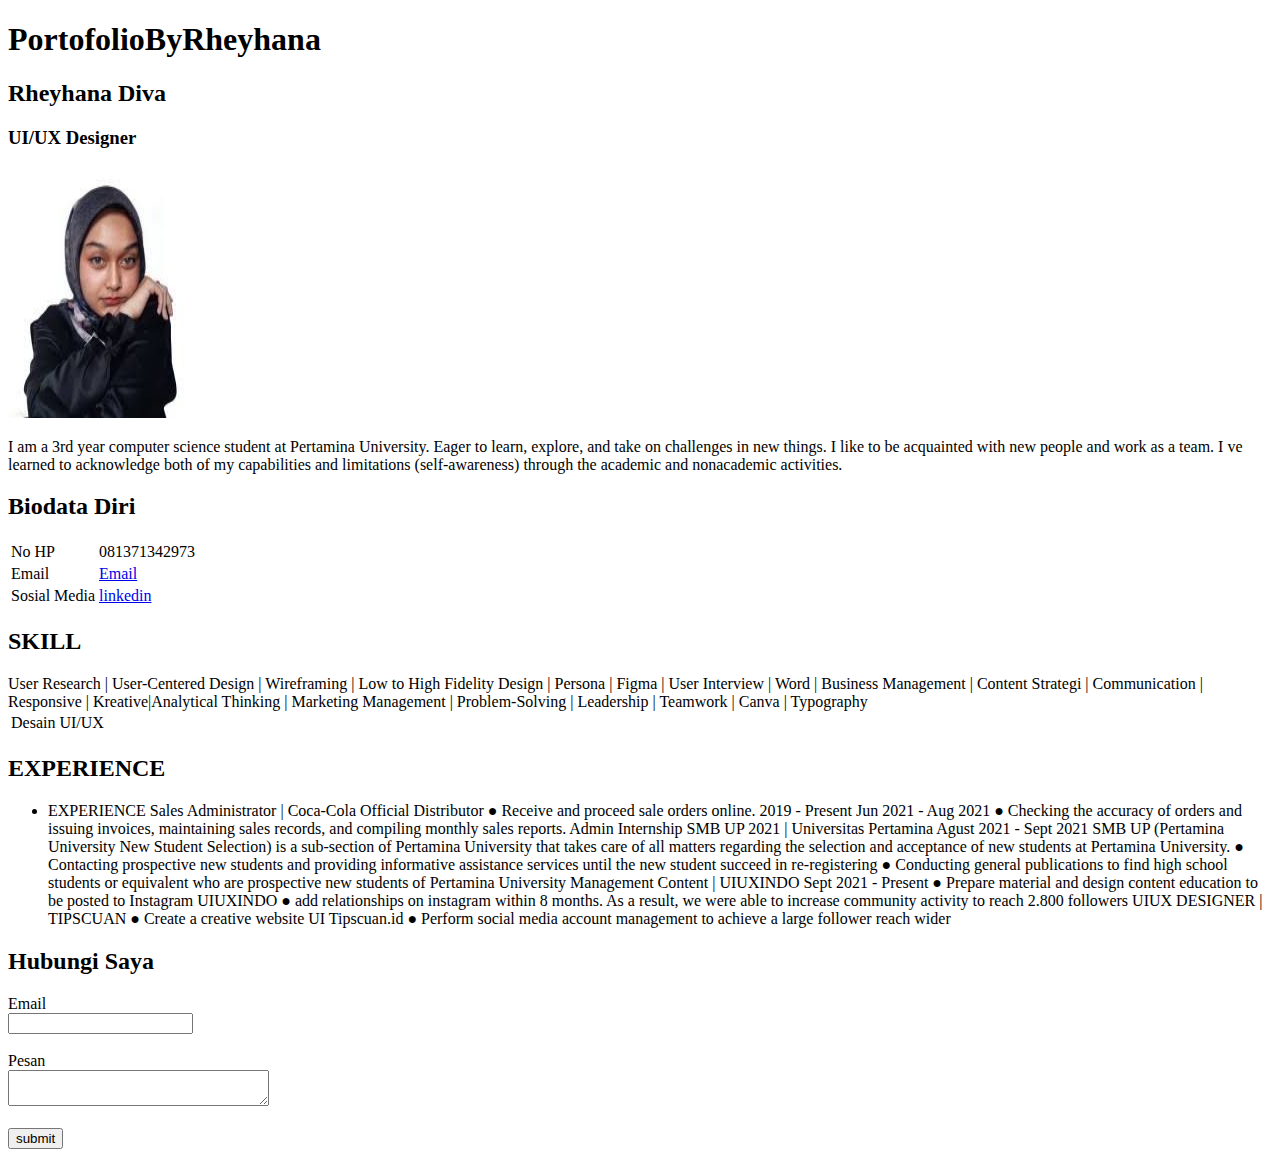
<file: index.html>
<!DOCTYPE html>
<html>
  <header>
    <meta charset="UTF-8" />
    <meta name="viewport" content="width=device-width, initial-scale=1.0" />
    <title>PortofolioByRheyhana</title>
  </header>
  <body>
    <main>
      <h1>PortofolioByRheyhana</h1>
      <h2>Rheyhana Diva</h2>
      <h3>UI/UX Designer</h3>
      <img
        src="gambar.jpg"
        alt="Dipa gemey"
        style="width: 200px; height: 250px"
      />
      <p>
        I am a 3rd year computer science student at Pertamina University. Eager
        to learn, explore, and take on challenges in new things. I like to be
        acquainted with new people and work as a team. I ve learned to
        acknowledge both of my capabilities and limitations (self-awareness)
        through the academic and nonacademic activities.
      </p>
      <section>
        <h2>Biodata Diri</h2>
        <table>
          <tr>
            <td>No HP</td>
            <td>081371342973</td>
          </tr>
          <tr>
            <td>Email</td>
            <td>
              <a href="rheyhanadiva12@gmail.com">Email</a>
            </td>
          </tr>

          <tr>
            <td>Sosial Media</td>
            <td>
              <a href="https://www.linkedin.com/in/rheyhana-diva">linkedin</a>
            </td>
          </tr>
        </table>
      </section>
      <h2>SKILL</h2>
      <table>
        <tr>
          <td>Desain UI/UX</td>
        </tr>
        User Research | User-Centered Design | Wireframing | Low to High
        Fidelity Design | Persona | Figma | User Interview | Word | Business
        Management | Content Strategi | Communication | Responsive |
        Kreative|Analytical Thinking | Marketing Management | Problem-Solving |
        Leadership | Teamwork | Canva | Typography
      </table>
      <h2>EXPERIENCE</h2>

      <ul>
        <li>
          EXPERIENCE Sales Administrator | Coca-Cola Official Distributor ●
          Receive and proceed sale orders online. 2019 - Present Jun 2021 - Aug
          2021 ● Checking the accuracy of orders and issuing invoices,
          maintaining sales records, and compiling monthly sales reports. Admin
          Internship SMB UP 2021 | Universitas Pertamina Agust 2021 - Sept 2021
          SMB UP (Pertamina University New Student Selection) is a sub-section
          of Pertamina University that takes care of all matters regarding the
          selection and acceptance of new students at Pertamina University. ●
          Contacting prospective new students and providing informative
          assistance services until the new student succeed in re-registering ●
          Conducting general publications to find high school students or
          equivalent who are prospective new students of Pertamina University
          Management Content | UIUXINDO Sept 2021 - Present ● Prepare material
          and design content education to be posted to Instagram UIUXINDO ● add
          relationships on instagram within 8 months. As a result, we were able
          to increase community activity to reach 2.800 followers UIUX DESIGNER
          | TIPSCUAN ● Create a creative website UI Tipscuan.id ● Perform social
          media account management to achieve a large follower reach wider
        </li>
      </ul>

      <h2>Hubungi Saya</h2>
      <form action="">
        <label for="email">Email</label><br />
        <input type="email" tabindex="0" /><br /><br />
        <label for="message">Pesan</label><br />
        <textarea name="messege" id="message" cols="30" rows="" 10></textarea
        ><br /><br />
        <input type="submit" value="submit" />
      </form>
    </main>
  </body>
</html>
</file>
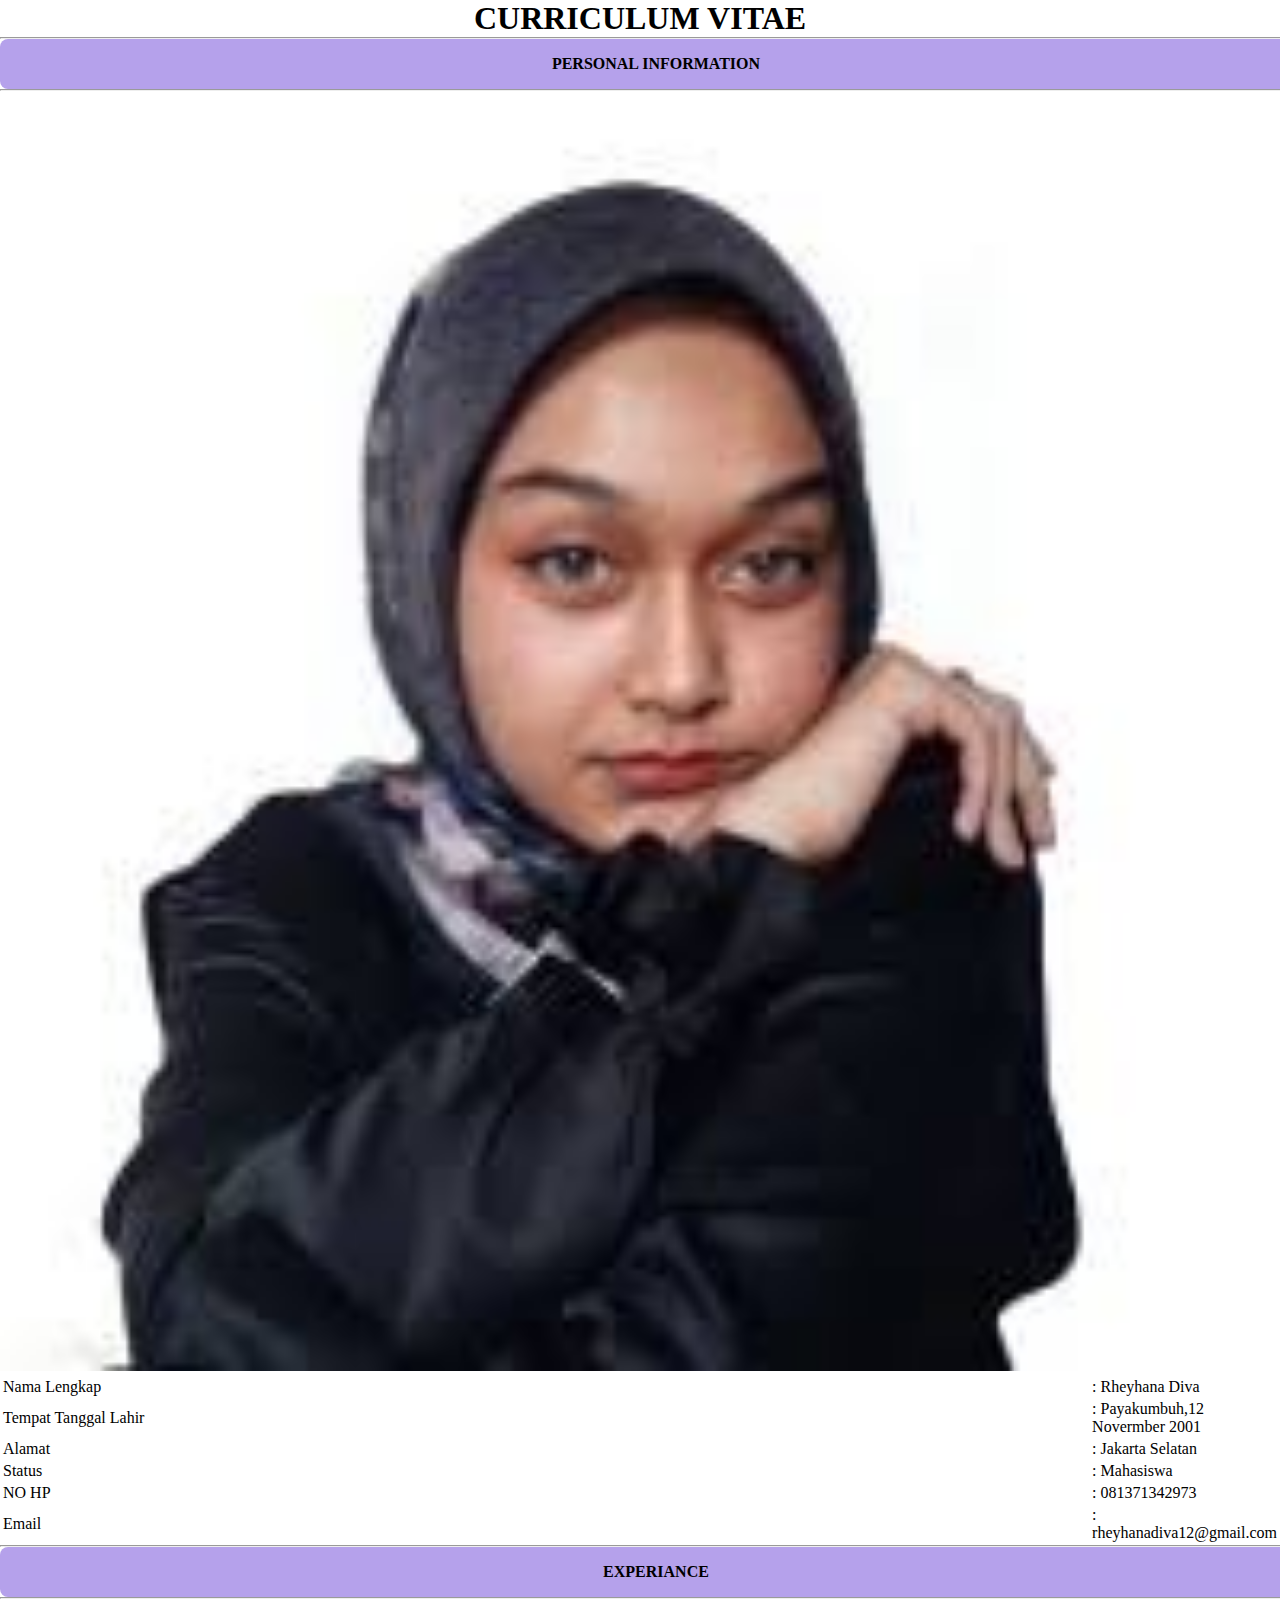
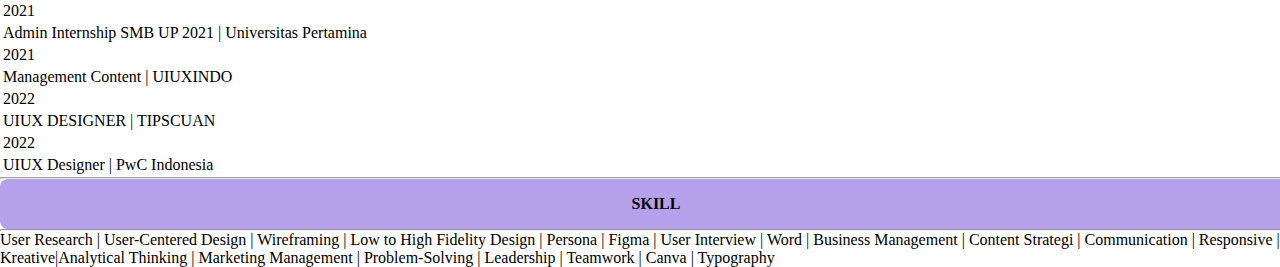
<file: tugas4.html>
<html>
<head>
    <title>CURRICULUM VITAE</title>
    <link rel="stylesheet" href="style.css">
</head>

<body>
    <h1 align=center>CURRICULUM VITAE</h1>
    <!--INFORMASI DATA DIRI-->
    <hr>
    <div class="card-body" id="content">
        <center>
            <b>PERSONAL INFORMATION</b>
        </center>
    </div>
    <hr>

    <table class="table">
        <img src="gambar.jpg" align="right" width="30%">
        <tr>
            <th></th>
            <th></th>
        </tr>
        <tr>
            <td>Nama Lengkap</td>
            <td>: Rheyhana Diva </td>
        </tr>
        <tr>
            <td>Tempat Tanggal Lahir</td>
            <td>: Payakumbuh,12 Novermber 2001 </td>
        </tr>
        <td>Alamat</td>
        <td>: Jakarta Selatan</td>
        <tr>
            <td>Status</td>
            <td>: Mahasiswa</td>
        </tr>
        <tr>
            <td>NO HP</td>
            <td>: 081371342973</td>
        </tr>
        <tr>
            <td>Email</td>
            <td>: rheyhanadiva12@gmail.com</td>
        </tr>
    </table>

    <!-- Experiance-->
    <hr>
    <div class="card-body" id="content">
        <center>
            <b>EXPERIANCE</b>
        </center>
    </div>
    <hr>

    <table class="table2">
        <tr>
            <td>2021</td>
        </tr>
        <tr>
            <td>Admin Internship SMB UP 2021 | Universitas Pertamina</td>
        </tr>

        <tr>
            <td>2021</td>
        </tr>
        <tr>
            <td>Management Content | UIUXINDO</td>
        </tr>

        <tr>
            <td>2022</td>
        </tr>
        <tr>
            <td>UIUX DESIGNER | TIPSCUAN</td>
        </tr>

        <tr>
            <td>2022</td>
        </tr>
        <tr>
            <td>UIUX Designer | PwC Indonesia</td>
        </tr>
       
        
    
    </table>
    <!--KEAHLIAN YANG DIMILIKI-->
    <hr>
    <div class="card-body" id="content">
        <center>
            <b>SKILL</b>
        </center>
    </div>
    <hr>
    User Research | User-Centered Design | Wireframing | Low to High Fidelity Design | Persona | Figma | User Interview
    | Word | Business Management | Content Strategi | Communication | Responsive | Kreative|Analytical Thinking |
    Marketing Management | Problem-Solving | Leadership | Teamwork | Canva | Typography

</body>

</html>
</file>
<file: style.css>
*{
  margin: 0;
  width: 100%;
}
.card-body{
    background-color: rgb(181, 161, 235);
    padding: 1em;
    border-radius: 8px;
  }
</file>
